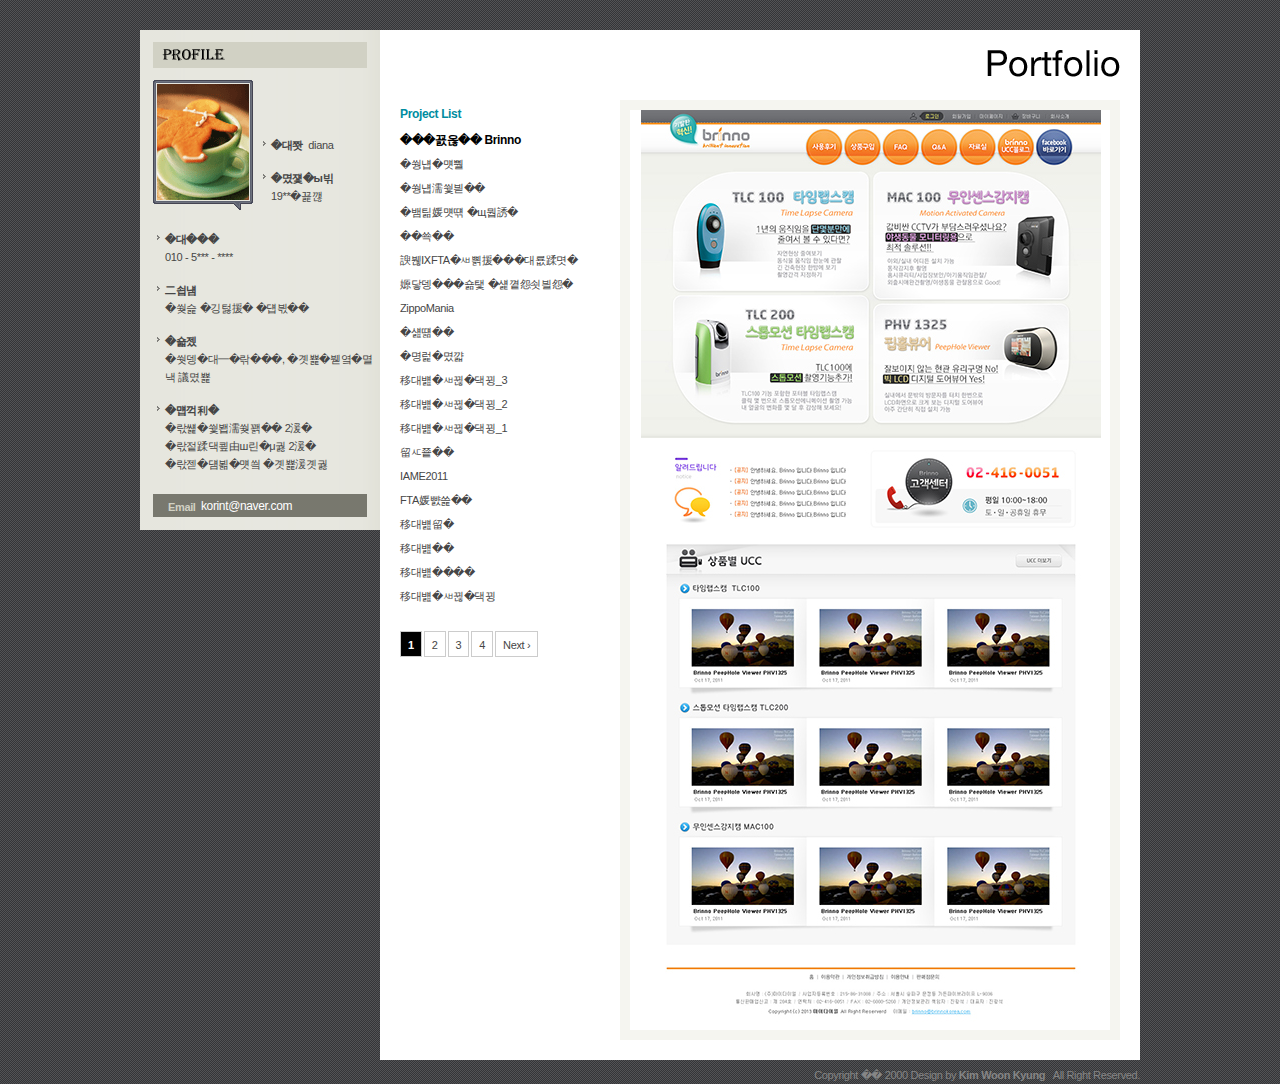
<file: index.html>
<!DOCTYPE html PUBLIC "-//W3C//DTD XHTML 1.0 Transitional//EN" "http://www.w3.org/TR/xhtml1/DTD/xhtml1-transitional.dtd">
<html>
<head>
<title>Profile Portfolio</title>
<meta http-equiv="Content-Type" content="text/html; charset=euc-kr">
<link rel="stylesheet" href="css/common.css" type="text/css">
<script type="text/javascript" src="css/script.js"></script>

<script type="text/javascript" src="css/jquery-1.3.2.js"></script>
<script type="text/javascript" src="css/jquery.galleriffic.js"></script>

</head>


<body>
<div id="wrap">
	<!--------------------&&& Header START &&&-------------------->
	<div id="header">

	</div>
	<!--------------------&&& Header END &&&-------------------->


	<!--------------------&&& Container START &&&-------------------->
	<div id="container">
		<div class="profile" >
			<img src="images/profile_title.gif">
			<img src="images/profile_photo.gif">
			<div class="photo_detail">
				<br>
				<ul>
					<li>
						<b>이름</b> &nbsp; diana
					</li>
					<li>
						<b>인적사항</b>
						<br>19**년생
					</li>
				</ul>
			</div>

			<div class="detail">
				<ul style="padding-left:5px;">
					<li>
						<b>휴대폰</b>
						<br>
						010 - 5*** - ****
					</li>
					<li>
						<b>주소</b>
						<br>서울 성북구 돈암동
					</li>
					<li>
						<b>학력</b>
						<br>한국폴리텍대학, 산업디자인과 졸업
					</li>
					<li>
						<b>자격증 </b>
						<br>
							ㆍ워드프로세서 2급 <br>
							ㆍ정보처리기능사 2급<br>
							ㆍ제품디자인 산업기사
					</li>
				</ul>
			</div>
			<div class="email">
				<b>Email &nbsp;</b><a href="mailto:korint@naver.com">korint@naver.com</a>
			</div>

		</div><!-- profile -->


		<div class="portfolio">
			<div class="title"><img src="images/portfolio_title.gif"></div>

			<!-- Gallery Start -->
			<div class="project_list" >
				<div class="list_title">Project List</div>

				<ul class="thumbs noscript">
					<li><a class="thumb" href="images/big/big_73.jpg">타임랩스 Brinno </a></li>
					<li><a class="thumb" href="images/big/big_72.jpg">한농자연 </a></li>
					<li><a class="thumb" href="images/big/big_71.jpg">한농로하스</a></li>
					<li><a class="thumb" href="images/big/big_70.jpg">웹캠감시 올빼미</a></li>
					<li><a class="thumb" href="images/big/big_69.jpg">숯뜨락</a></li>
					<li><a class="thumb" href="images/big/big_68.jpg">바른FTA실현국민운동본부</a></li>
					<li><a class="thumb" href="images/big/big_67.jpg">건국대학교 환경과학과</a></li>
					<li><a class="thumb" href="images/big/big_66.jpg">ZippoMania</a></li>
					<li><a class="thumb" href="images/big/big_65.jpg">수다폰</a></li>
					<li><a class="thumb" href="images/big/big_64.jpg">노페인샵</a></li>
					<li><a class="thumb" href="images/big/big_63.jpg">카드스테이션_3</a></li>
					<li><a class="thumb" href="images/big/big_62.jpg">카드스테이션_2</a></li>
					<li><a class="thumb" href="images/big/big_61.jpg">카드스테이션_1</a></li>
					<li><a class="thumb" href="images/big/big_60.jpg">매직잭</a></li>
					<li><a class="thumb" href="images/big/big_59.jpg">IAME2011</a></li>
					<li><a class="thumb" href="images/big/big_58.jpg">FTA강의실</a></li>
					<li><a class="thumb" href="images/big/big_57.jpg">카드맨</a></li>
					<li><a class="thumb" href="images/big/big_56.jpg">카드잇</a></li>
					<li><a class="thumb" href="images/big/big_55.gif">카드타임</a></li>
					<li><a class="thumb" href="images/big/big_54.gif">카드스테이션</a></li>
					<li><a class="thumb" href="images/big/big_53.gif">청바지 전문 쇼핑몰 Raglan</a></li>
					<li><a class="thumb" href="images/big/big_52.gif">인하대 정인교교수 홈페이지</a></li>
					<li><a class="thumb" href="images/big/big_51.gif">인하대학교 산업경제연구소</a></li>
					<li><a class="thumb" href="images/big/big_50.gif">여행가방</a></li>
					<li><a class="thumb" href="images/big/big_49.gif">B2B 카드거래소 카드홀세일</a></li>
					<li><a class="thumb" href="images/big/big_48.gif">가자큰옷II</a></li>
					<li><a class="thumb" href="images/big/big_47.gif">가자큰옷 I</a></li>
					<li><a class="thumb" href="images/big/big_46.gif">비디오스테이션</a></li>
					<li><a class="thumb" href="images/big/big_45.gif">국제전화카드 카드타임</a></li>
					<li><a class="thumb" href="images/big/big_44.gif">국제전화카드 카드뉴스</a></li>
					<li><a class="thumb" href="images/big/big_43.gif">건강식품 쇼핑몰 메디원몰</a></li>
					<li><a class="thumb" href="images/big/big_42.gif">화장품 전문 쇼핑몰 바디랜드</a></li>
					<li><a class="thumb" href="images/big/big_41.gif">의료보조기 아쿠아몰드</a></li>
					<li><a class="thumb" href="images/big/big_40.gif">완구 쇼핑몰 바니토이</a></li>
					<li><a class="thumb" href="images/big/big_39.gif">주방용품 푸드키퍼</a></li>
					<li><a class="thumb" href="images/big/big_38.gif">힙합패션 쇼핑몰 스무대</a></li>
					<li><a class="thumb" href="images/big/big_37.gif">허브용품 쇼핑몰 허브스킨</a></li>
					<li><a class="thumb" href="images/big/big_36.gif">국제전화카드 가이드투콜</a></li>
					<li><a class="thumb" href="images/big/big_35.gif">화장품 쇼핑몰 쉬&쉬</a></li>
					<li><a class="thumb" href="images/big/big_34.gif">골프용품 쇼핑몰 옥션골프</a></li>
					<li><a class="thumb" href="images/big/big_33.gif">시계쇼핑몰 드림와치</a></li>
					<li><a class="thumb" href="images/big/big_32.gif">컴퓨터 쇼핑몰 태화컴퓨터</a></li>
					<li><a class="thumb" href="images/big/big_31.gif">음반 쇼핑몰 Luxex</a></li>
					<li><a class="thumb" href="images/big/big_30.gif">골프볼 쇼핑몰 e골프볼</a></li>
					<li><a class="thumb" href="images/big/big_29.gif">판촉물 쇼핑몰 가자가자</a></li>
					<li><a class="thumb" href="images/big/big_28.gif">국제전화카드 카드스테이션</a></li>
					<li><a class="thumb" href="images/big/big_27.gif">음반 쇼핑몰 세레지아</a></li>
					<li><a class="thumb" href="images/big/big_26.gif">앱솔루트코리아</a></li>
					<li><a class="thumb" href="images/big/big_25.gif">여성의류 쇼핑몰 깨비</a></li>
					<li><a class="thumb" href="images/big/big_24.gif">공동구매 쇼핑몰 공구존</a></li>
					<li><a class="thumb" href="images/big/big_23.gif">여성의류 쇼핑몰 아이미</a></li>
					<li><a class="thumb" href="images/big/big_22.gif">컴퓨터 쇼핑몰 인포시스템</a></li>
					<li><a class="thumb" href="images/big/big_21.gif">웹에이젼시 TB Interactive III</a></li>
					<li><a class="thumb" href="images/big/big_20.gif">웹에이젼시 TB Interactive II</a></li>
					<li><a class="thumb" href="images/big/big_19.gif">웹에이젼시 TB Interactive I</a></li>
					<li><a class="thumb" href="images/big/big_18.gif">컴퓨터쇼핑몰 컴디씨</a></li>
					<li><a class="thumb" href="images/big/big_17.gif">LG전자 표준정보시스템 II - 인트라넷</a></li>
					<li><a class="thumb" href="images/big/big_16.gif">LG전자 표준정보시스템 I - 인트라넷</a></li>
					<li><a class="thumb" href="images/big/big_15.gif">LG정보통신중앙연구소 - 인트라넷</a></li>
					<li><a class="thumb" href="images/big/big_14.gif">야구정보사이트 Baseball2i</a></li>
					<li><a class="thumb" href="images/big/big_13.gif">인형완구회사 Soyea II</a></li>
					<li><a class="thumb" href="images/big/big_12.gif">인형완구회사 Soyea I</a></li>
					<li><a class="thumb" href="images/big/big_11.gif">요리재료쇼핑몰 베스트큐</a></li>
					<li><a class="thumb" href="images/big/big_10.gif">퀴즈게임 사이트 퀴즈에드</a></li>
					<li><a class="thumb" href="images/big/big_09.gif">(주)연세공모주 투자정보사</a></li>
					<li><a class="thumb" href="images/big/big_08.gif">미팅정보 Hi Happy (시안)</a></li>
					<li><a class="thumb" href="images/big/big_07.gif">인터넷 결혼정보 짝</a></li>
					<li><a class="thumb" href="images/big/big_06.gif">인터넷 결혼정보 웨딩ABC</a></li>
					<li><a class="thumb" href="images/big/big_05.gif">롯데케논 (시안)</a></li>
					<li><a class="thumb" href="images/big/big_04.gif">Hawaiiro 여행사</a></li>
					<li><a class="thumb" href="images/big/big_03.gif">종합건축 사무소 금성</a></li>
					<li><a class="thumb" href="images/big/big_02.gif">컴퓨터 쇼핑몰 Best One</a></li>
					<li><a class="thumb" href="images/big/big_01.gif">부동산경제 까치라인</a></li>
				</ul>
			</div>

			<div  class="content">
				<div  class="slideshow"></div>
			</div>
			<!-- Gallery Start End-->

			<div style="clear: both;"></div>
		</div><!-- portfolio -->

	</div> <!-- container -->

	<!--------------------&&& Container END &&&-------------------->


	<!--------------------&&& Footer START &&&-------------------->
	<div id="footer">
		Copyright ⓒ 2000 Design by <b>Kim Woon Kyung</b> &nbsp; All Right Reserved.
	</div>
	<!--------------------&&& Footer END &&&-------------------->
</div>
 <!--wrap-->

<script type="text/javascript">
	$(document).ready(function() {
		// Initialize Minimal Galleriffic Gallery
		$('.project_list').galleriffic({
			imageContainerSel:      '.slideshow',
			controlsContainerSel:   '.controls'
		});
	});
</script>

</body>
</html>
</file>
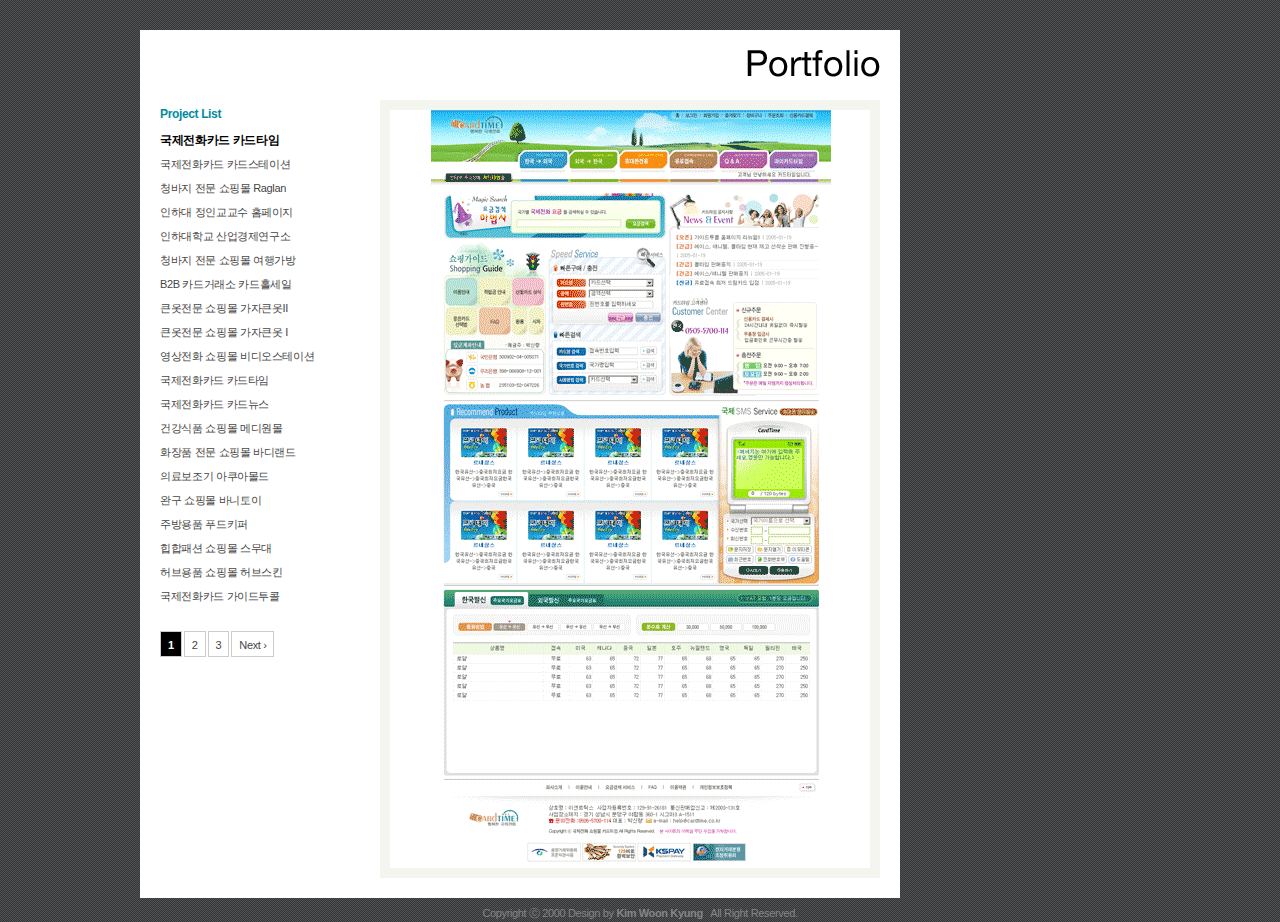
<file: portfolio.html>
<!DOCTYPE html PUBLIC "-//W3C//DTD XHTML 1.0 Transitional//EN" "http://www.w3.org/TR/xhtml1/DTD/xhtml1-transitional.dtd">
<html>
<head>
<title>Profile Portfolio</title>
<meta http-equiv="Content-Type" content="text/html; charset=euc-kr">
<link rel="stylesheet" href="css/common.css" type="text/css">
<script type="text/javascript" src="css/script.js"></script>

<script type="text/javascript" src="css/jquery-1.3.2.js"></script>
<script type="text/javascript" src="css/jquery.galleriffic.js"></script>

</head>


<body>
<div id="wrap">
	<!--------------------&&& Header START &&&-------------------->
	<div id="header">

	</div>
	<!--------------------&&& Header END &&&-------------------->


	<!--------------------&&& Container START &&&-------------------->
	<div id="container">
		<div class="portfolio">
			<div class="title"><img src="images/portfolio_title.gif"></div>

			<!-- Gallery Start -->
			<div class="project_list" >
				<div class="list_title">Project List</div>

				<ul class="thumbs noscript">
					<li><a class="thumb" href="images/big/big_55.gif">������ȭī�� ī��Ÿ��</a></li>
					<li><a class="thumb" href="images/big/big_54.gif">������ȭī�� ī�彺���̼�</a></li>
					<li><a class="thumb" href="images/big/big_53.gif">û���� ���� ���θ� Raglan</a></li>
					<li><a class="thumb" href="images/big/big_52.gif">���ϴ� ���α����� Ȩ������</a></li>
					<li><a class="thumb" href="images/big/big_51.gif">���ϴ��б� �������������</a></li>
					<li><a class="thumb" href="images/big/big_50.gif">û���� ���� ���θ� ���డ��</a></li>
					<li><a class="thumb" href="images/big/big_49.gif">B2B ī��ŷ��� ī��Ȧ����</a></li>
					<li><a class="thumb" href="images/big/big_48.gif">ū������ ���θ� ����ū��II</a></li>
					<li><a class="thumb" href="images/big/big_47.gif">ū������ ���θ� ����ū�� I</a></li>
					<li><a class="thumb" href="images/big/big_46.gif">������ȭ ���θ� ���������̼�</a></li>
					<li><a class="thumb" href="images/big/big_45.gif">������ȭī�� ī��Ÿ��</a></li>
					<li><a class="thumb" href="images/big/big_44.gif">������ȭī�� ī�崺��</a></li>
					<li><a class="thumb" href="images/big/big_43.gif">�ǰ���ǰ ���θ� �޵����</a></li>
					<li><a class="thumb" href="images/big/big_42.gif">ȭ��ǰ ���� ���θ� �ٵ𷣵�</a></li>
					<li><a class="thumb" href="images/big/big_41.gif">�ǷẸ���� �����Ƹ���</a></li>
					<li><a class="thumb" href="images/big/big_40.gif">�ϱ� ���θ� �ٴ�����</a></li>
					<li><a class="thumb" href="images/big/big_39.gif">�ֹ��ǰ Ǫ��Ű��</a></li>
					<li><a class="thumb" href="images/big/big_38.gif">�����м� ���θ� ������</a></li>
					<li><a class="thumb" href="images/big/big_37.gif">����ǰ ���θ� ��꽺Ų</a></li>
					<li><a class="thumb" href="images/big/big_36.gif">������ȭī�� ���̵�����</a></li>
					<li><a class="thumb" href="images/big/big_35.gif">ȭ��ǰ ���θ� ��&��</a></li>
					<li><a class="thumb" href="images/big/big_34.gif">������ǰ ���θ� ���ǰ���</a></li>
					<li><a class="thumb" href="images/big/big_33.gif">�ð���θ� �帲��ġ</a></li>
					<li><a class="thumb" href="images/big/big_32.gif">��ǻ�� ���θ� ��ȭ��ǻ��</a></li>
					<li><a class="thumb" href="images/big/big_31.gif">���� ���θ� Luxex</a></li>
					<li><a class="thumb" href="images/big/big_30.gif">������ ���θ� e������</a></li>
					<li><a class="thumb" href="images/big/big_29.gif">���˹� ���θ� ���ڰ���</a></li>
					<li><a class="thumb" href="images/big/big_28.gif">������ȭī�� ī�彺���̼�</a></li>
					<li><a class="thumb" href="images/big/big_27.gif">���� ���θ� ��������</a></li>
					<li><a class="thumb" href="images/big/big_26.gif">�ۼַ�Ʈ�ڸ���</a></li>
					<li><a class="thumb" href="images/big/big_25.gif">�����Ƿ� ���θ� ����</a></li>
					<li><a class="thumb" href="images/big/big_24.gif">�������� ���θ� ������</a></li>
					<li><a class="thumb" href="images/big/big_23.gif">�����Ƿ� ���θ� ���̹�</a></li>
					<li><a class="thumb" href="images/big/big_22.gif">��ǻ�� ���θ� �����ý���</a></li>
					<li><a class="thumb" href="images/big/big_21.gif">���������� TB Interactive III</a></li>
					<li><a class="thumb" href="images/big/big_20.gif">���������� TB Interactive II</a></li>
					<li><a class="thumb" href="images/big/big_19.gif">���������� TB Interactive I</a></li>
					<li><a class="thumb" href="images/big/big_18.gif">��ǻ�ͼ��θ� �ĵ�</a></li>
					<li><a class="thumb" href="images/big/big_17.gif">LG���� ǥ�������ý��� II - ��Ʈ���</a></li>
					<li><a class="thumb" href="images/big/big_16.gif">LG���� ǥ�������ý��� I - ��Ʈ���</a></li>
					<li><a class="thumb" href="images/big/big_15.gif">LG��������߾ӿ����� - ��Ʈ���</a></li>
					<li><a class="thumb" href="images/big/big_14.gif">�߱���������Ʈ Baseball2i</a></li>
					<li><a class="thumb" href="images/big/big_13.gif">�����ϱ�ȸ�� Soyea II</a></li>
					<li><a class="thumb" href="images/big/big_12.gif">�����ϱ�ȸ�� Soyea I</a></li>
					<li><a class="thumb" href="images/big/big_11.gif">�丮�����θ� ����Ʈť</a></li>
					<li><a class="thumb" href="images/big/big_10.gif">������� ����Ʈ �����</a></li>
					<li><a class="thumb" href="images/big/big_09.gif">(��)���������� ����������</a></li>
					<li><a class="thumb" href="images/big/big_08.gif">�������� Hi Happy (�þ�)</a></li>
					<li><a class="thumb" href="images/big/big_07.gif">���ͳ� ��ȥ���� ¦</a></li>
					<li><a class="thumb" href="images/big/big_06.gif">���ͳ� ��ȥ���� ����ABC</a></li>
					<li><a class="thumb" href="images/big/big_05.gif">�Ե��ɳ� (�þ�)</a></li>
					<li><a class="thumb" href="images/big/big_04.gif">Hawaiiro �����</a></li>
					<li><a class="thumb" href="images/big/big_03.gif">���հ��� �繫�� �ݼ�</a></li>
					<li><a class="thumb" href="images/big/big_02.gif">��ǻ�� ���θ� Best One</a></li>
					<li><a class="thumb" href="images/big/big_01.gif">�ε������ ��ġ����</a></li>
				</ul>
			</div>

			<div  class="content">
				<div  class="slideshow"></div>
			</div>
			<!-- Gallery Start End-->

			<div style="clear: both;"></div>
		</div><!-- portfolio -->

	</div> <!-- container -->

	<!--------------------&&& Container END &&&-------------------->


	<!--------------------&&& Footer START &&&-------------------->
	<div style="font-size:11px;color:#868686;margin-top:6px;">
		Copyright �� 2000 Design by <b>Kim Woon Kyung</b> &nbsp; All Right Reserved.
	</div>
	<!--------------------&&& Footer END &&&-------------------->
</div>
 <!--wrap-->

<script type="text/javascript">
	$(document).ready(function() {
		// Initialize Minimal Galleriffic Gallery
		$('.project_list').galleriffic({
			imageContainerSel:      '.slideshow',
			controlsContainerSel:   '.controls'
		});
	});
</script>

</body>
</html>
</file>
<file: css/common.css>
@charset "euc-kr";

/**** Common ****/
*{margin:0;padding:0}
html,body{width:100%;height:100%}
html {overflow-y:scroll;}

html,body,table,tr,td,select,textarea {
	font-size: 12px;
	font-family: "����",Dotum,Helvetica,AppleGothic,Sans-serif;
	color: #383c40;
	text-decoration: none;
	letter-spacing:-0.03em;
	line-height: 1.5em;

}

	a:active 	{font-size:12px;text-decoration:none;color:#464646;}
	a:link 		{font-size:12px;text-decoration:none;color:#464646;}
	a:visited 	{font-size:12px;text-decoration:none;color:#959595;}
	a:hover 	{font-size:12px;text-decoration:none;color:#ff1200;}


img {border:0 none;}
input {color:#383c40;border-style:groove;border:1x solid #eaeaea; padding-left:1px;}


/**** Layout ****/
body {float:left;text-align:center;background:url("../images/bg.gif");}
#wrap {width:1000px;margin:0 auto;padding:0px;}
#header {margin:0 auto;height:30px;}
#container:after {content:"";display:block;clear:both;}
#container {*zoom:1;}

.profile {float:left;width:240px;height:500px;background:url("../images/profile_bg.gif") repeat-y 0 0px;color:#464646;font-size:11px;}
.profile img{float:left;padding:12px 0 0 13px;}
.profile .photo_detail{float:left;margin:50px 0 10px 10px;}
.profile .detail{float:left;margin-left:12px;}

.profile li {float:left;content:"";display:block;clear:both;*zoom:1;background:url("../images/icon_1.gif") no-repeat 0 5px;text-align:left;padding:0 0 15px 8px;}
.profile li b {float:left;font-weight:bolder;}

.profile .email{width:214px;height:23px;background-color:#78786e;margin:0 auto;margin-top:464px;}
.profile .email b {float:left;color:#d1d1c4;padding:4px 0 0 15px;}
.profile .email a:active	{float:left;color:#fff;padding-top:3px;}
.profile .email a:link 		{float:left;color:#fff;padding-top:3px;}
.profile .email a:visited	{float:left;color:#fff;padding-top:3px;}
.profile .email a:hover 	{float:left;color:#fff;text-decoration:underline;padding-top:3px;}


.portfolio {float:left;padding-bottom:20px;width:760px;background-color:#fff;}
.portfolio .title {float:right;height:30px;margin:20px;}

.project_list {float:left;clear:both;width:220px;margin-left:20px;background-color:#fff;}
.project_list ul.thumbs {clear:both;margin:0;padding:0;}
.project_list ul.thumbs li {float:left;clear:both;padding:0;margin:0;height:24px;list-style:none;}
.project_list ul.thumbs li.selected a.thumb {color:#000;font-weight:bolder;font-size:12px;}
.project_list a.thumb {display:inline;font-size:11px;}
.project_list a.thumb:hover {text-decoration:none;color:#fff;background-color:#82c4d0;padding:3px 3px 1px 3px;}
.project_list a.thumb:focus {outline:none;}

.project_list .list_title {float:left;height:26px;margin-top:5px;color:#008ca0;font-size:12px;line-height:18px;font-weight:bolder;}


.pagination {clear: both;}
.pagination a, div.pagination span.current, div.pagination span.ellipsis {
	display: block;
	float: left;
	margin-top:20px;
	margin-right: 2px;
	padding: 4px 7px 2px 7px;
	border: 1px solid #ccc;
	font-size:11px;
}
.pagination a:hover {background-color:#eee;text-decoration:none;}
.pagination span.current {font-weight:bold;background-color:#000;border-color:#000;color:#fff;}
.pagination span.ellipsis {border:none;padding: 5px 0 3px 2px;}

/*** .content {float:right;display:inline-block;width:500px;padding:20px 0;margin-right:20px;background-color:#f5f5f0;}***/
.content {float:right;display:inline-block;width:480px;padding:0;margin-right:20px;border:10px solid #f5f5f0;}
.slideshow .image-wrapper {display:block;position:relative;margin:0 auto;}



/*** Footer ****/
#footer {float:right;font-size:11px;color:#868686;margin-top:6px;}


/*** Color Text ***/
.s_red		{color:#D20001;font-family:"����";font-size:11px;line-height:18px;}
.s_magenta	{color:#E60078;font-family:"����";font-size:11px;line-height:18px;}
.s_orange	{color:#FF4800;font-family:"����";font-size:11px;line-height:18px;}
.s_green	{color:#84A000;font-family:"����";font-size:11px;line-height:18px;}
.s_l_green	{color:#36B448;font-family:"����";font-size:11px;line-height:18px;}
.s_cyan		{color:#0093A9;font-family:"����";font-size:11px;line-height:18px;}
.s_blue		{color:#2266BB;font-family:"����";font-size:11px;line-height:18px;}
.s_darkblue	{color:#0B5489;font-family:"����";font-size:11px;line-height:18px;}
.s_purple	{color:#7F43C3;font-family:"����";font-size:11px;line-height:18px;}
.s_brown	{color:#6F4600;font-family:"����";font-size:11px;line-height:18px;}
.s_gray		{color:#464646;font-family:"����";font-size:11px;line-height:18px;}
.s_white	{color:#FFFFFF;font-family:"����";font-size:11px;line-height:18px;}

.red		{color:#D20001;font-family:"����";font-size:12px;line-height:18px;}
.magenta	{color:#E60078;font-family:"����";font-size:12px;line-height:18px;}
.orange		{color:#FF4800;font-family:"����";font-size:12px;line-height:18px;}
.green		{color:#84A000;font-family:"����";font-size:12px;line-height:18px;}
.l_green	{color:#36B448;font-family:"����";font-size:12px;line-height:18px;}
.cyan		{color:#0093A9;font-family:"����";font-size:12px;line-height:18px;}
.blue		{color:#2266BB;font-family:"����";font-size:12px;line-height:18px;}
.darkblue	{color:#0B5489;font-family:"����";font-size:12px;line-height:18px;}
.purple		{color:#7F43C3;font-family:"����";font-size:12px;line-height:18px;}
.brown		{color:#6F4600;font-family:"����";font-size:12px;line-height:18px;}
.gray		{color:#464646;font-family:"����";font-size:12px;line-height:18px;}
.white		{color:#FFFFFF;font-family:"����";font-size:12px;line-height:18px;}

.b_red		{color:#D20001;font-family:"����";font-size:12px;line-height:18px;font-weight:bolder;}
.b_magenta	{color:#E60078;font-family:"����";font-size:12px;line-height:18px;font-weight:bolder;}
.b_orange	{color:#FF4800;font-family:"����";font-size:12px;line-height:18px;font-weight:bolder;}
.b_green	{color:#84A000;font-family:"����";font-size:12px;line-height:18px;font-weight:bolder;}
.b_l_green	{color:#36B448;font-family:"����";font-size:12px;line-height:18px;font-weight:bolder;}
.b_cyan		{color:#0093A9;font-family:"����";font-size:12px;line-height:18px;font-weight:bolder;}
.b_blue		{color:#2266BB;font-family:"����";font-size:12px;line-height:18px;font-weight:bolder;}
.b_darkblue	{color:#0B5489;font-family:"����";font-size:12px;line-height:18px;font-weight:bolder;}
.b_purple	{color:#7F43C3;font-family:"����";font-size:12px;line-height:18px;font-weight:bolder;}
.b_brown	{color:#6F4600;font-family:"����";font-size:12px;line-height:18px;font-weight:bolder;}
.b_gray		{color:#464646;font-family:"����";font-size:12px;line-height:18px;font-weight:bolder;}
.b_white	{color:#FFFFFF;font-family:"����";font-size:12px;line-height:18px;font-weight:bolder;}
</file>
